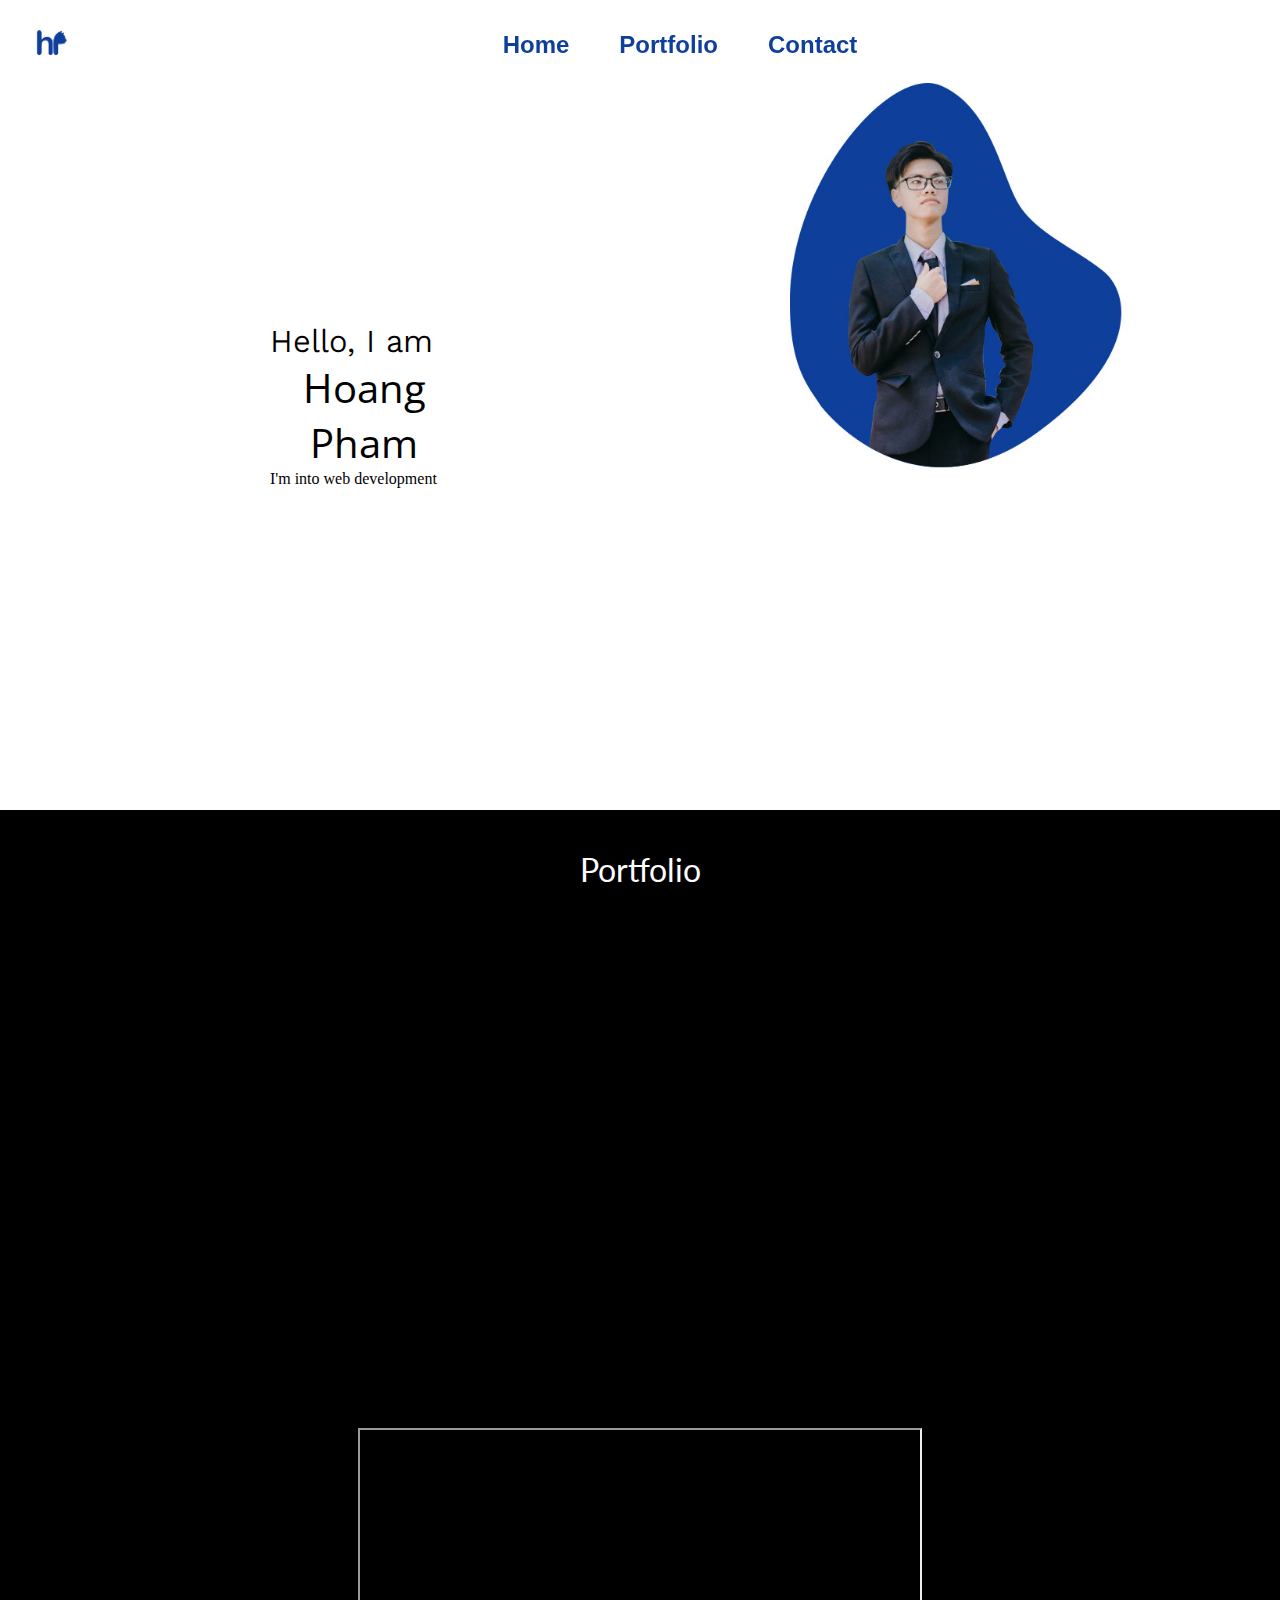
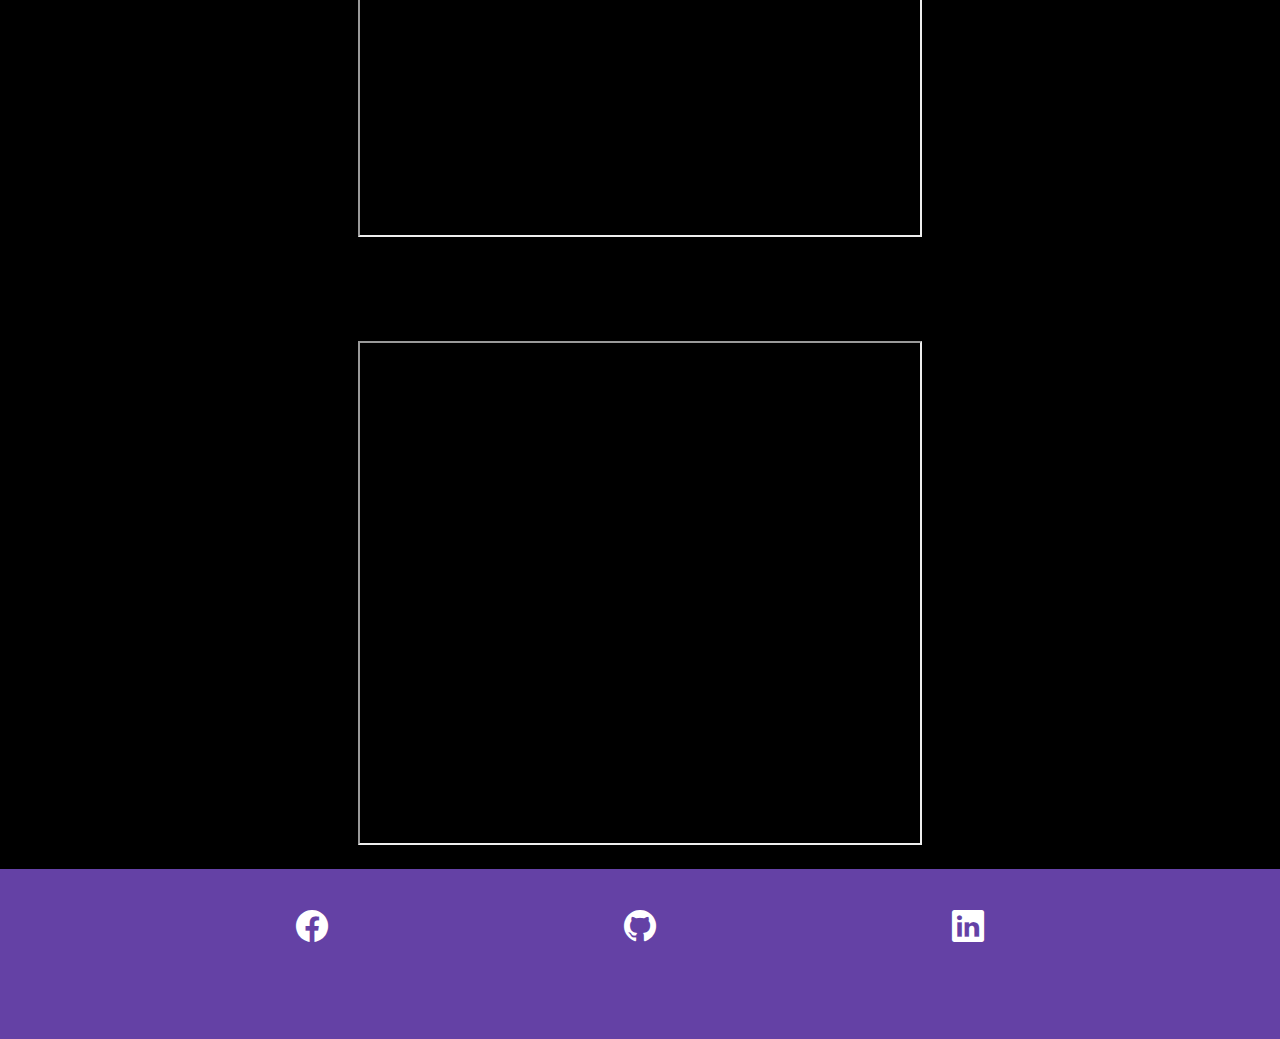
<file: index.html>
<!DOCTYPE html>
<html lang="en">
	<head>
		<link rel="icon" href="hplogo.png" >
		<link rel="stylesheet" href="style.css">
		<link
			href="https://cdn.jsdelivr.net/npm/bootstrap@5.2.0-beta1/dist/css/bootstrap.min.css"
			rel="stylesheet"
			integrity="sha384-0evHe/X+R7YkIZDRvuzKMRqM+OrBnVFBL6DOitfPri4tjfHxaWutUpFmBp4vmVor"
			crossorigin="anonymous"
		/>
		<link
			rel="stylesheet"
			href="https://cdn.jsdelivr.net/npm/bootstrap-icons@1.3.0/font/bootstrap-icons.css"
		/>

		<meta charset="UTF-8" />
		<meta http-equiv="X-UA-Compatible" content="IE=edge" />
		<meta name="viewport" content="width=device-width, initial-scale=1.0" />
		<title>Hoang Pham</title>
	</head>
	<body>
		<nav class="nav navbar">
			<img src="./hplogo.png" alt="logo" class="nav__logo" />
			<ul>
				<li><a href="#home">Home</a></li>
				<li><a href="#portfolio">Portfolio</a></li>
				<li><a href="#contact">Contact</a></li>
			</ul>
		</nav>
		<section id="home" class="home">
			<div class="home__text">
				<span class="lineOne">Hello, I am</span>
				<span class="lineTwo">Hoang Pham</span>
				<span class="lineThree">I'm into web development</span>
			</div>
			<div class="home__img">
				<img src="./bgyes.jpg" alt="self" />
			</div>
		</section>
		<section id="portfolio" class="portfolio">
			<span class="title">Portfolio</span>
			<div class="portfolioOne">
				<iframe
					width="560"
					height="315"
					src="https://www.youtube.com/embed/ryExrxSlGg4"
					title="YouTube video player"
					frameborder="0"
					allow="accelerometer; autoplay; clipboard-write; encrypted-media; gyroscope; picture-in-picture"
					allowfullscreen
				></iframe>
			</div>
			<div class="portfolioTwo">
				<iframe
					width="560"
					height="405"
					src="https://hanogi610.github.io/Calculator/"
					title="JS Calculator"
				></iframe>
			</div>
			<div class="portfolioThree">
				<iframe
					width="560"
					height="500"
					src="https://hanogi610.github.io/Drum-Machine/"
					title="Drum Machine"
				></iframe>
			</div>
		</section>
		<section id="contact" class="contact">
			<ul>
				<li>
					<a href="https://www.facebook.com/" target="_blank"
						><i class="bi bi-facebook"></i
					></a>
				</li>
				<li>
					<a href="https://github.com/Hanogi610" target="_blank"
						><i class="bi bi-github"></i
					></a>
				</li>
				<li>
					<a
						href="https://www.linkedin.com/in/ho%C3%A0ng-ph%E1%BA%A1m-63b254223/"
						target="_blank"
						><i class="bi bi-linkedin"></i
					></a>
				</li>
			</ul>
		</section>
        <button onclick="topFunction()" id="myBtn" title="Go to top"><i class="bi bi-arrow-up-short"></i></button> 
        <script src="./main.js"></script>
	</body>
</html>
</file>
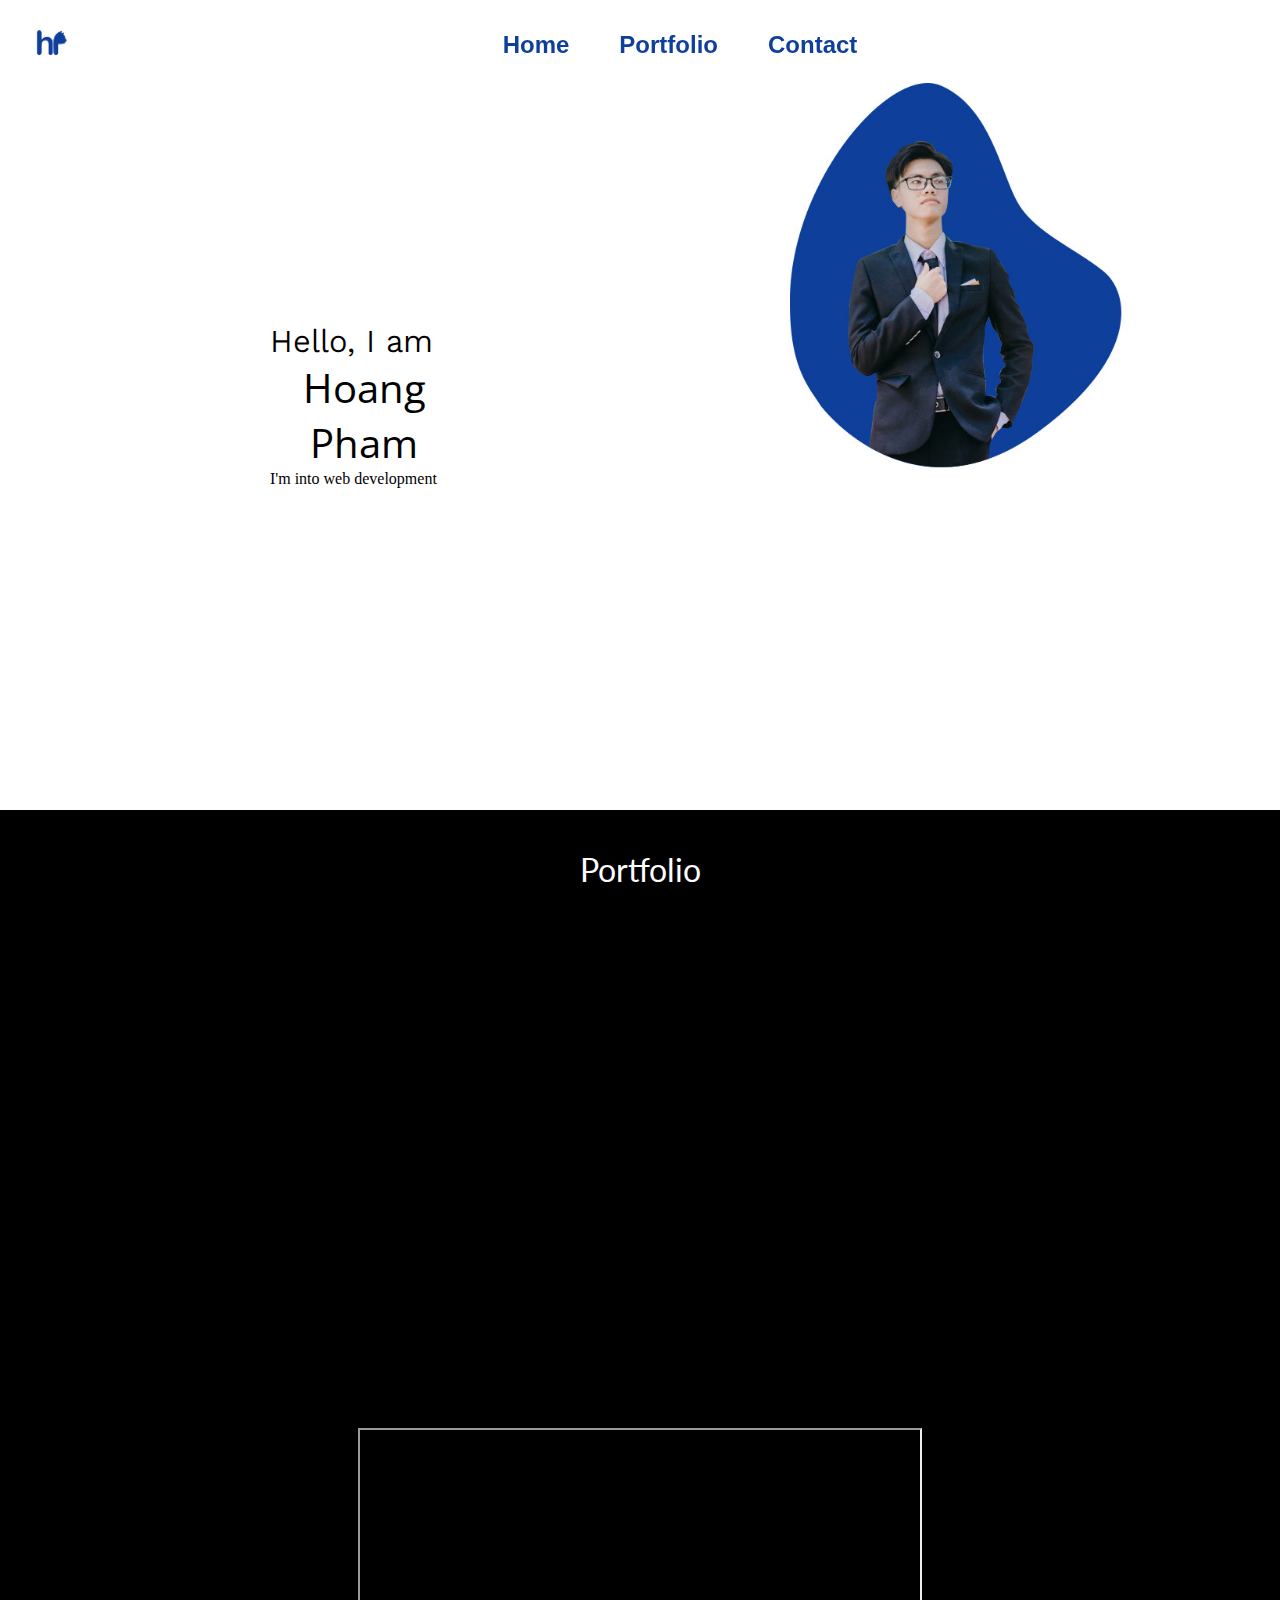
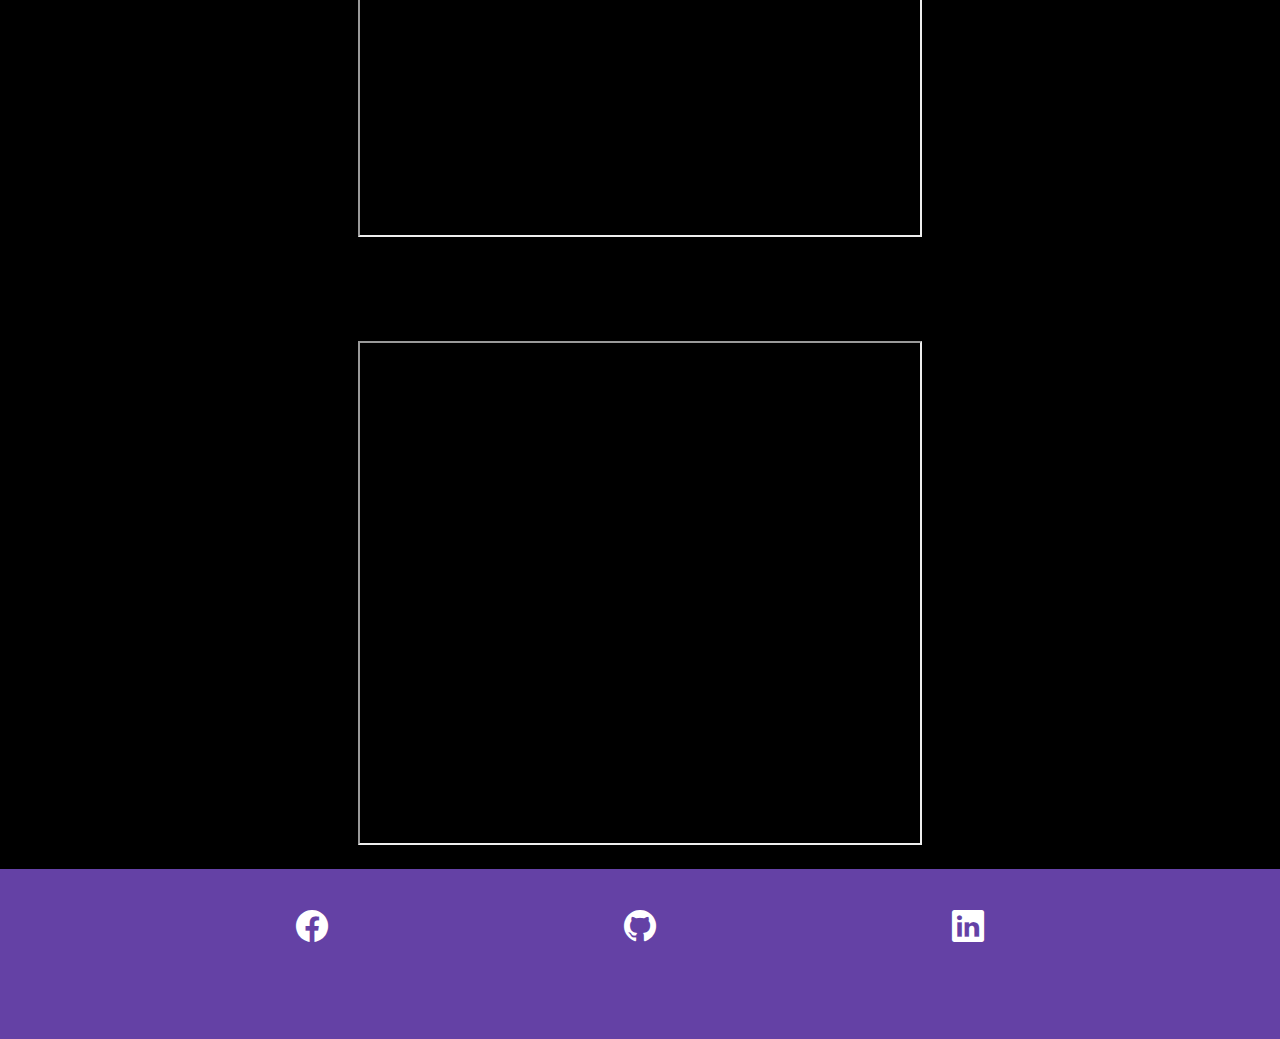
<file: main.html>
<!DOCTYPE html>
<html lang="en">
	<head>
		<link rel="icon" href="/hplogo.png" />
		<link rel="stylesheet" href="/style.css" />
		<link
			href="https://cdn.jsdelivr.net/npm/bootstrap@5.2.0-beta1/dist/css/bootstrap.min.css"
			rel="stylesheet"
			integrity="sha384-0evHe/X+R7YkIZDRvuzKMRqM+OrBnVFBL6DOitfPri4tjfHxaWutUpFmBp4vmVor"
			crossorigin="anonymous"
		/>
		<link
			rel="stylesheet"
			href="https://cdn.jsdelivr.net/npm/bootstrap-icons@1.3.0/font/bootstrap-icons.css"
		/>

		<meta charset="UTF-8" />
		<meta http-equiv="X-UA-Compatible" content="IE=edge" />
		<meta name="viewport" content="width=device-width, initial-scale=1.0" />
		<title>Hoang Pham</title>
	</head>
	<body>
		<nav class="nav navbar">
			<img src="./hplogo.png" alt="logo" class="nav__logo" />
			<ul>
				<li><a href="#home">Home</a></li>
				<li><a href="#portfolio">Portfolio</a></li>
				<li><a href="#contact">Contact</a></li>
			</ul>
		</nav>
		<section id="home" class="home">
			<div class="home__text">
				<span class="lineOne">Hello, I am</span>
				<span class="lineTwo">Hoang Pham</span>
				<span class="lineThree">I'm into web development</span>
			</div>
			<div class="home__img">
				<img src="./bgyes.jpg" alt="self" />
			</div>
		</section>
		<section id="portfolio" class="portfolio">
			<span class="title">Portfolio</span>
			<div class="portfolioOne">
				<iframe
					width="560"
					height="315"
					src="https://www.youtube.com/embed/ryExrxSlGg4"
					title="YouTube video player"
					frameborder="0"
					allow="accelerometer; autoplay; clipboard-write; encrypted-media; gyroscope; picture-in-picture"
					allowfullscreen
				></iframe>
			</div>
			<div class="portfolioTwo">
				<iframe
					width="560"
					height="405"
					src="https://hanogi610.github.io/Calculator/"
					title="JS Calculator"
				></iframe>
			</div>
			<div class="portfolioThree">
				<iframe
					width="560"
					height="500"
					src="https://hanogi610.github.io/Drum-Machine/"
					title="Drum Machine"
				></iframe>
			</div>
		</section>
		<section id="contact" class="contact">
			<ul>
				<li>
					<a href="https://www.facebook.com/" target="_blank"
						><i class="bi bi-facebook"></i
					></a>
				</li>
				<li>
					<a href="https://github.com/Hanogi610" target="_blank"
						><i class="bi bi-github"></i
					></a>
				</li>
				<li>
					<a
						href="https://www.linkedin.com/in/ho%C3%A0ng-ph%E1%BA%A1m-63b254223/"
						target="_blank"
						><i class="bi bi-linkedin"></i
					></a>
				</li>
			</ul>
		</section>
        <button onclick="topFunction()" id="myBtn" title="Go to top"><i class="bi bi-arrow-up-short"></i></button> 
        <script src="./main.js"></script>
	</body>
</html>
</file>
<file: style.css>
@import url('https://fonts.googleapis.com/css2?family=Kantumruy+Pro:wght@100;200&family=Lato:wght@900&family=Open+Sans:wght@500&display=swap');
*{
    margin: 0;
    padding: 0;
}
.nav{
    height: 10vh;
    position: fixed;
    display: flex;
    align-items: center;
    top: 0;
    width: 100%;
}
.nav__logo{
    width: 60px;
    padding: 0px;
    margin-left: 20px;
}
li{
    list-style: none;
}
.nav ul{
    display: flex;
    flex-direction: row;
    justify-content: space-between;
    margin: auto;
}
.nav ul a{
    text-decoration: none;
    padding: 5px;
    margin: 0px 20px;
    font-size: 1.5rem;
    font-weight: 700;
    font-family: sans-serif;
    color: #0e409b;
    box-sizing: border-box;
    transition: border-bottom 0.25s ease;
}
.nav ul a:hover{
    border-bottom: black solid 3px;
    color: #000;
}
.home{
    height: 90vh;
    display: flex;
    flex-direction: row;
    justify-content: space-evenly;
}
.home__img{
    margin-left: 10%;
    height: 100%;
}
.home__img img{
    width: 100%;
}
.home__text{
    padding: 20px;
    text-align: center;
    display: flex;
    flex-direction: column;
    align-items: center;
    justify-content: center;
    margin-left: 250px;
}
.home__text span{
    margin-right: auto;
}
.home__text .lineOne{
    font-family: 'Kantumruy Pro';
    font-size: 2rem;
}
.home__text .lineTwo{
    font-family: 'Open Sans';
    font-size: 2.5rem;
}
.portfolio{
    background-color: #000;
    display: flex;
    flex-direction: column;
    align-items: center;
    padding: 20px;
}
.title{
    padding: 20px 0;
    color: #fff;
    font-family: 'Lato';
    font-size: 2rem;
}
.portfolioOne{
    margin-top: 100px;
}
.portfolioTwo{
    margin-top: 100px;
}
.portfolioThree{
    margin-top: 100px;
}
.contact{
    background-color: #6441a5;
    width: 100%;
    height: 170px;
    align-items: center;
}
.contact ul{
    display: flex;
    flex-direction: row;
    justify-content: space-evenly;
    margin: auto;
}
.contact ul li{
    padding-top: 40px;
}
.contact ul li a{
    color: #fff;
    font-size: 2rem;
}
#myBtn {
    display: none; 
    position: fixed; 
    bottom: 20px; 
    right: 30px; 
    z-index: 99; 
    border: none; 
    outline: none; 
    background-color: red;
    color: white; 
    cursor: pointer; 
    padding: 5px 10px; 
    border-radius: 5rem; 
    font-size: 1.5rem; 
    text-align: center;
    align-items: center;
  }
  
  #myBtn:hover {
    background-color: #555; 
  }
</file>
